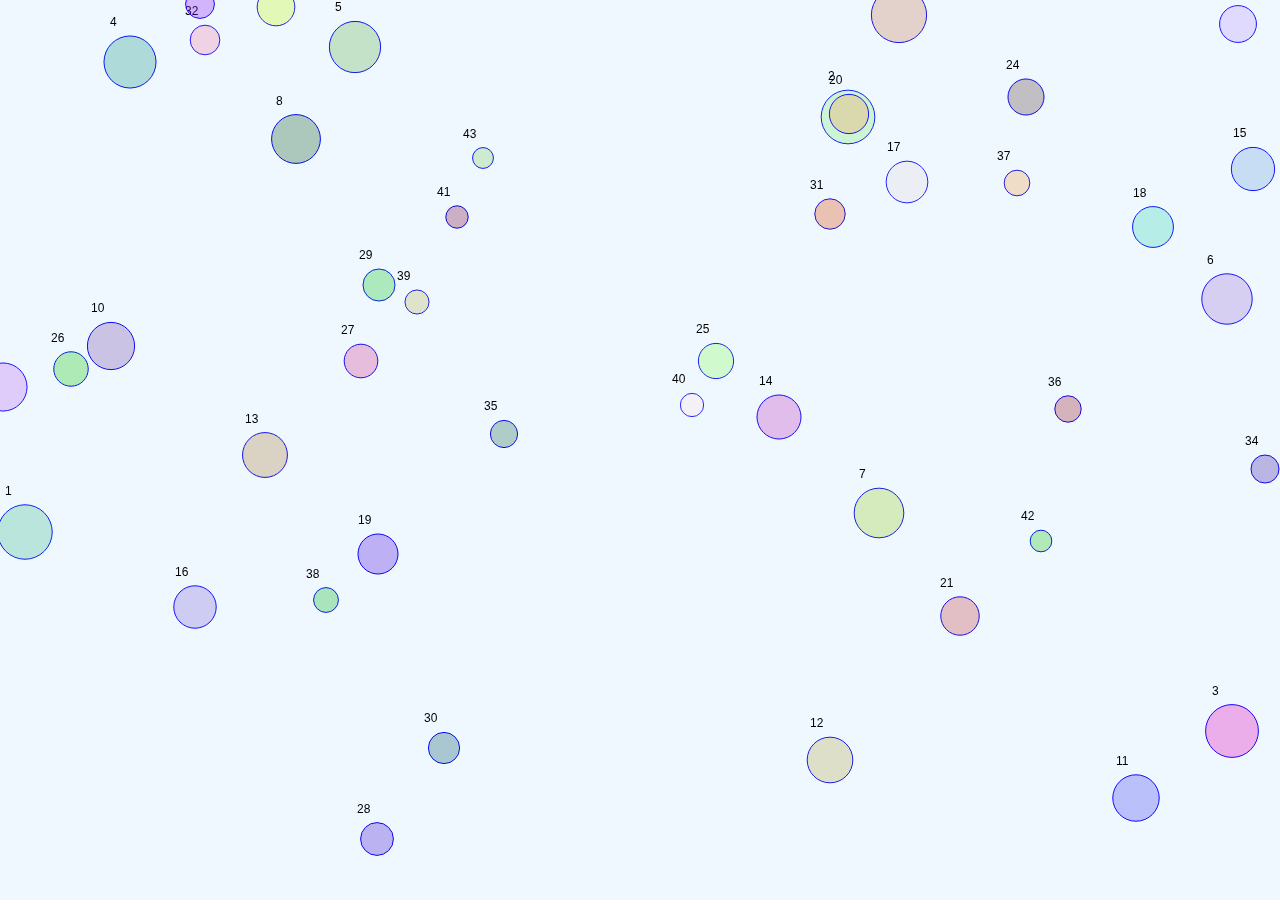
<file: html/01myPoint/index.html>
<!DOCTYPE html>
<html lang="en">
<head>
    <meta charset="UTF-8">
    <link rel="stylesheet" href="style.css">
    <meta name="viewport" content="width=device-width, initial-scale=1.0">
    <meta http-equiv="X-UA-Compatible" content="ie=edge">
    <title>01myPoint</title>
</head>
<body>
    <canvas id="canvas"></canvas>
    <script src="../../lib/Vector2d.js"></script>
    <script src="../../lib/Point.js"></script>
    <script src="script.js"></script>
</body>
</html>
</file>
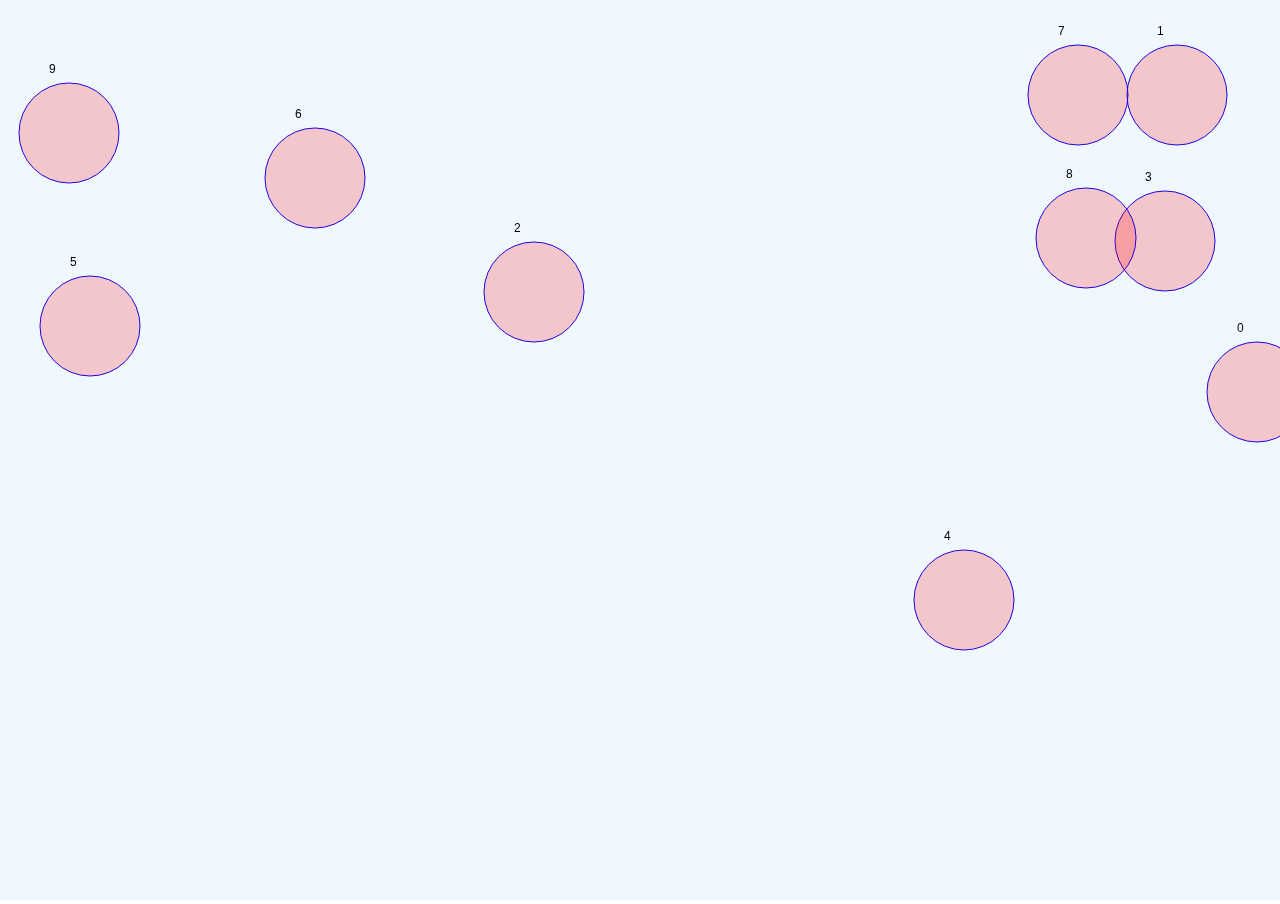
<file: html/02myArray/index.html>
<!DOCTYPE html>
<html lang="en">
<head>
    <meta charset="UTF-8">
    <link rel="stylesheet" href="style.css">
    <meta name="viewport" content="width=device-width, initial-scale=1.0">
    <meta http-equiv="X-UA-Compatible" content="ie=edge">
    <title>02 my array</title>
</head>
<body>
    <canvas id="canvas"></canvas>
    <script src="../../lib/Vector2d.js"></script>
    <script src="../../lib/Point.js"></script>
    <script src="script.js"></script>
</body>
</html>
</file>
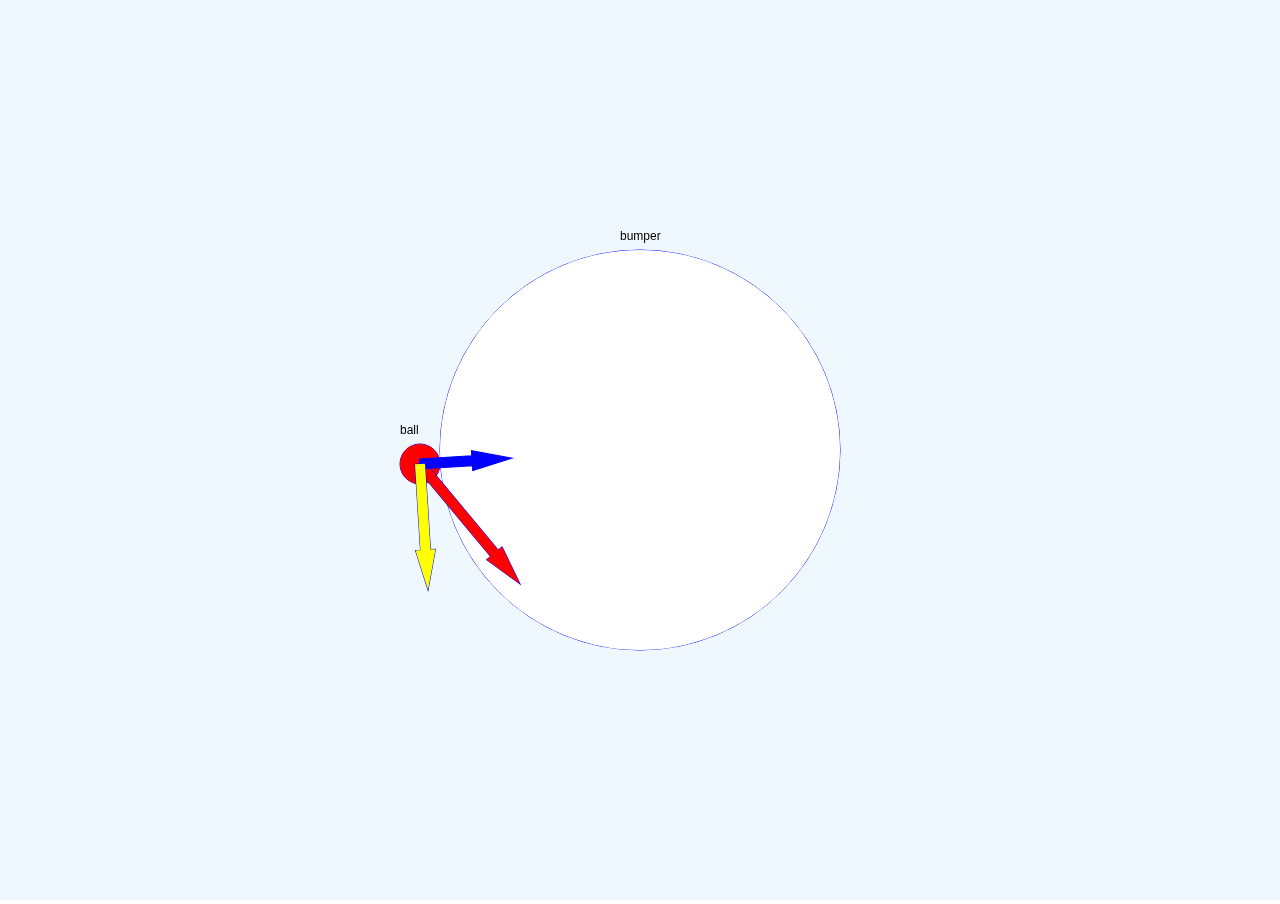
<file: html/20moveUpToTheBumper/index.html>
<!DOCTYPE html>
<html lang="en">
<head>
    <meta charset="UTF-8">
    <link rel="stylesheet" href="style.css">
    <meta name="viewport" content="width=device-width, initial-scale=1.0">
    <meta http-equiv="X-UA-Compatible" content="ie=edge">
    <title>20 static collision</title>
</head>
<body>
    <canvas id="canvas"></canvas>
    <script src="../../lib/Vector2d.js"></script>
    <script src="../../lib/Point.js"></script>
    <script src="../../lib/dPoint.js"></script>
    <script src="script.js"></script>
</body>
</html>
</file>
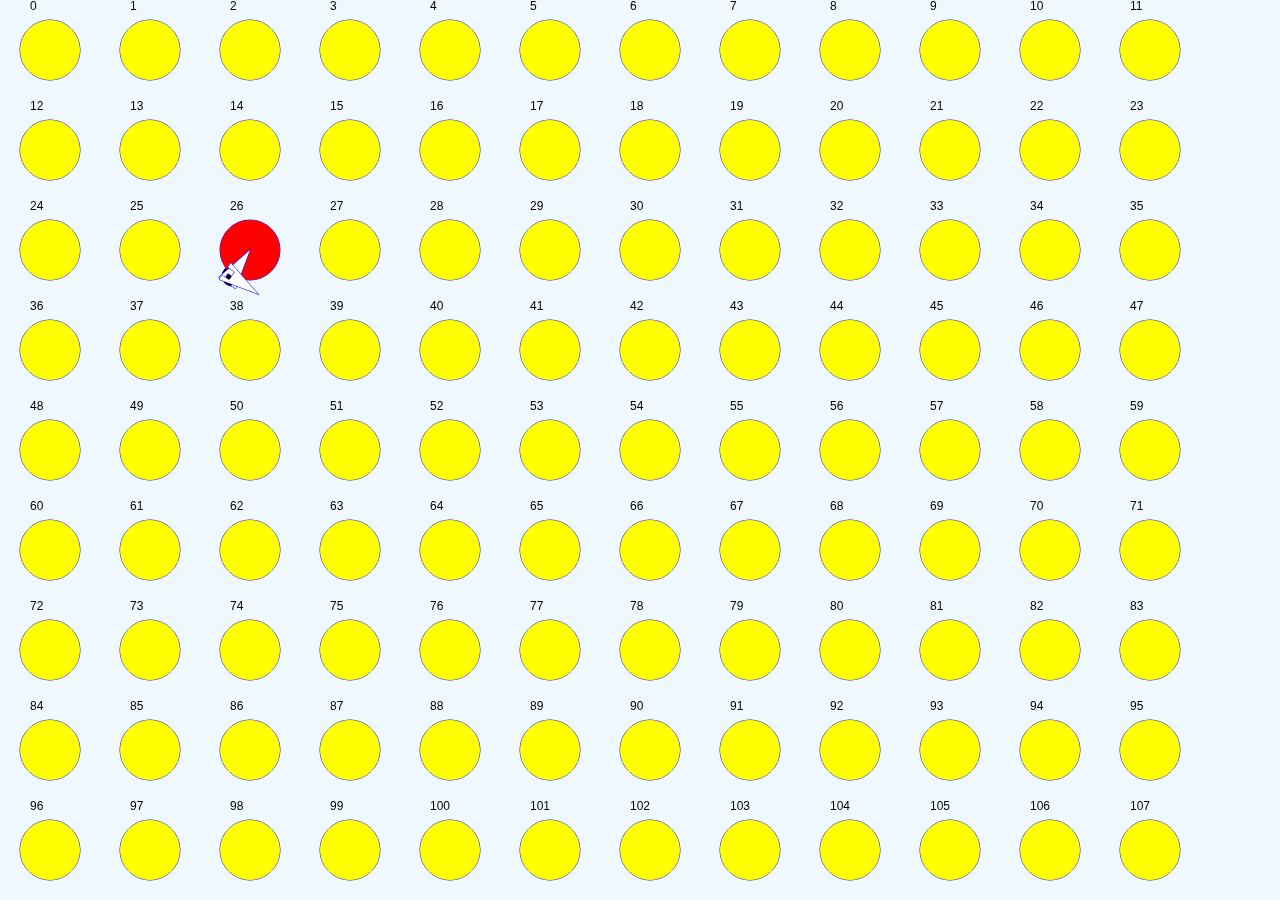
<file: html/21pinballWizzard/index.html>
<!DOCTYPE html>
<html lang="en">
<head>
    <meta charset="UTF-8">
    <link rel="stylesheet" href="style.css">
    <meta name="viewport" content="width=device-width, initial-scale=1.0">
    <meta http-equiv="X-UA-Compatible" content="ie=edge">
    <title>21 pinball wizzard</title>
</head>
<body>
    <canvas id="canvas"></canvas>
    <script src="../../lib/Vector2d.js"></script>
    <script src="../../lib/Point.js"></script>
    <script src="../../lib/dPoint.js"></script>
    <script src="script.js"></script>
</body>
</html>
</file>
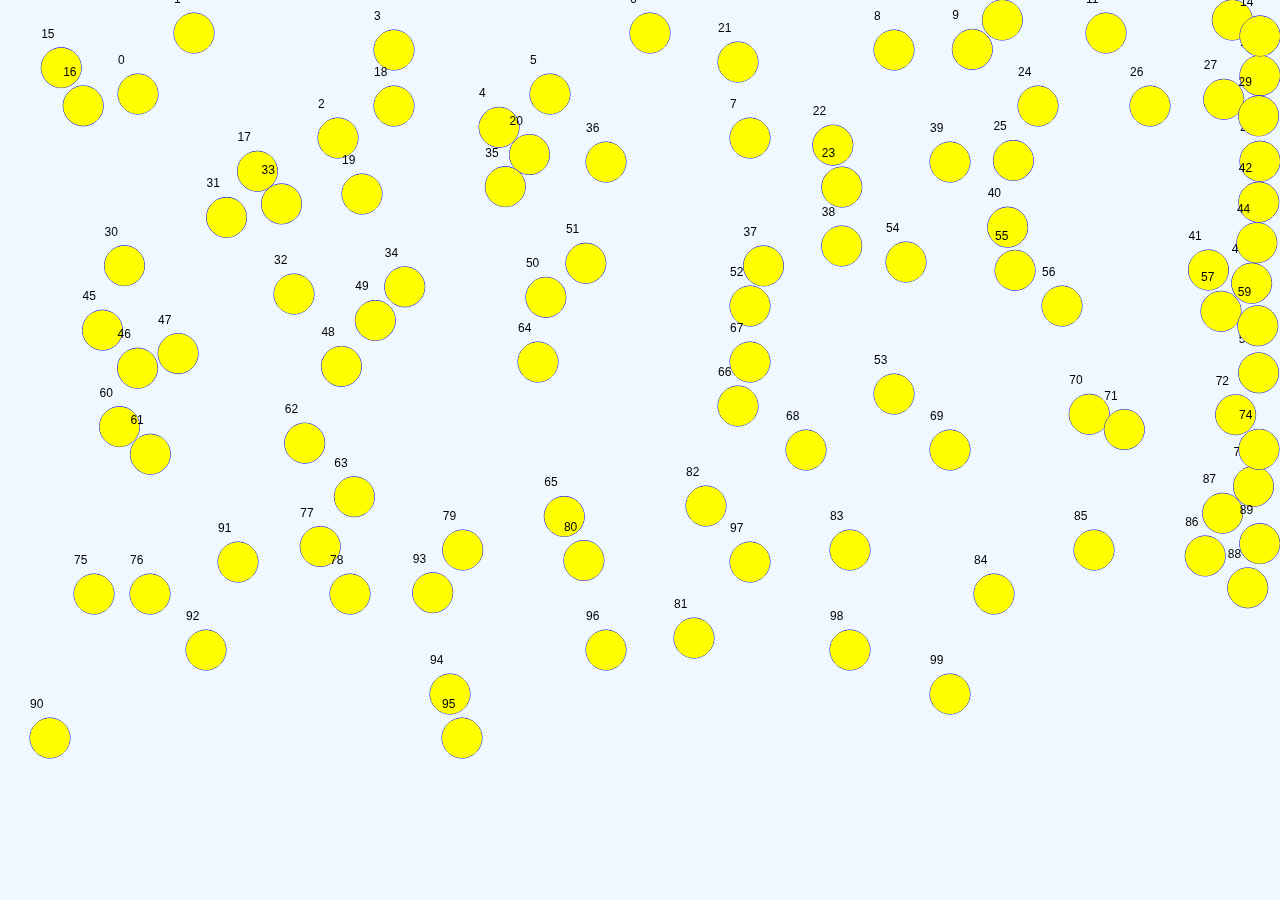
<file: html/23idealGas/index.html>
<!DOCTYPE html>
<html lang="en">
<head>
    <meta charset="UTF-8">
    <link rel="stylesheet" href="style.css">
    <meta name="viewport" content="width=device-width, initial-scale=1.0">
    <meta http-equiv="X-UA-Compatible" content="ie=edge">
    <title>23 ideal gas</title>
</head>
<body>
    <canvas id="canvas"></canvas>
    <script src="../../lib/Vector2d.js"></script>
    <script src="../../lib/Point.js"></script>
    <script src="../../lib/dPoint.js"></script>
    <script src="script.js"></script>
</body>
</html>
</file>
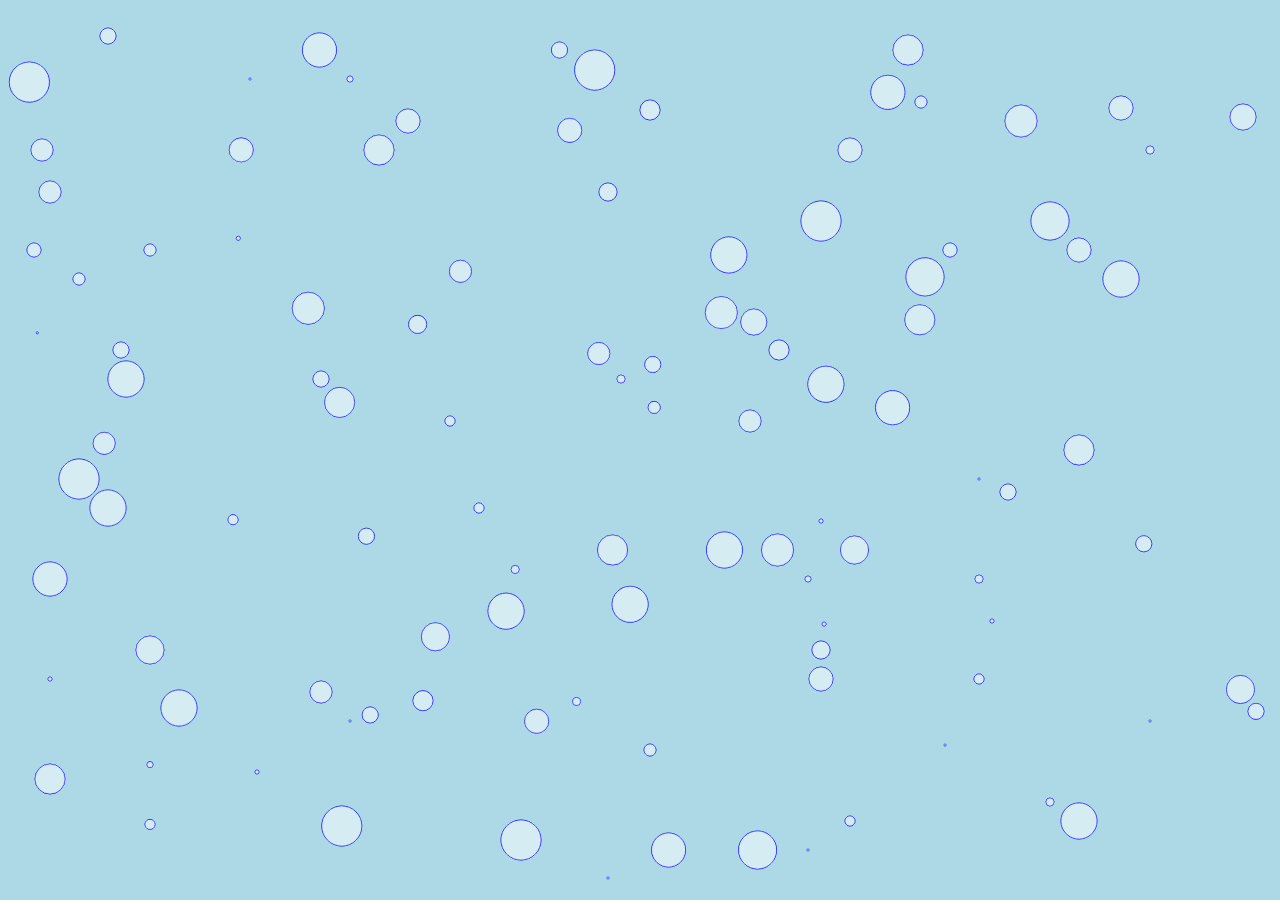
<file: html/25Air/index.html>
<!DOCTYPE html>
<html lang="en">
<head>
    <meta charset="UTF-8">
    <link rel="stylesheet" href="style.css">
    <meta name="viewport" content="width=device-width, initial-scale=1.0">
    <meta http-equiv="X-UA-Compatible" content="ie=edge">
    <title>25 Air</title>
</head>
<body>
    <canvas id="canvas"></canvas>
    <script src="../../lib/Vector2d.js"></script>
    <script src="../../lib/Point.js"></script>
    <script src="../../lib/dPoint.js"></script>
    <script src="script.js"></script>
</body>
</html>
</file>
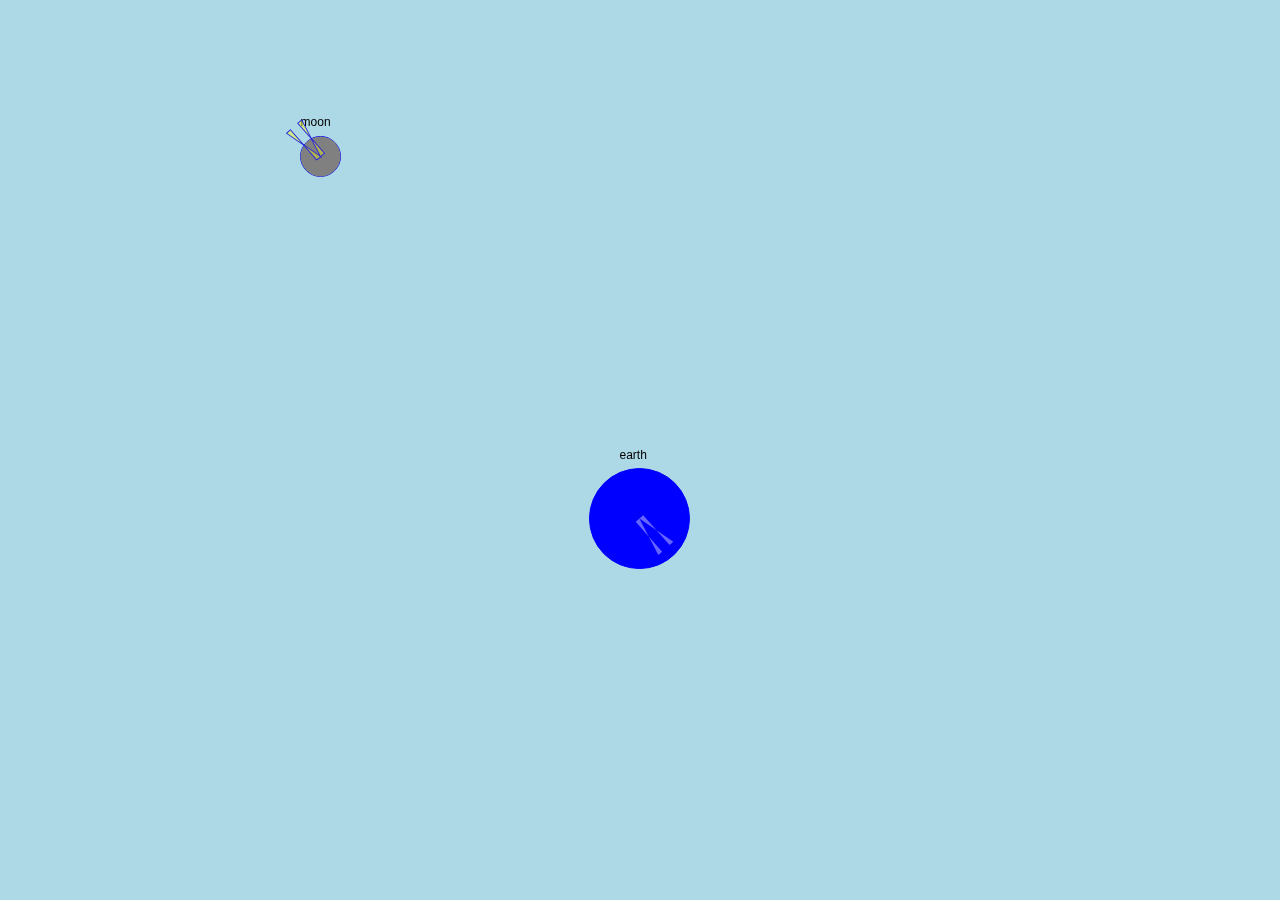
<file: html/27gravity/index.html>
<!DOCTYPE html>
<html lang="en">
<head>
    <meta charset="UTF-8">
    <link rel="stylesheet" href="style.css">
    <meta name="viewport" content="width=device-width, initial-scale=1.0">
    <meta http-equiv="X-UA-Compatible" content="ie=edge">
    <title>27 gravity</title>
</head>
<body>
    <canvas id="canvas"></canvas>
    <script src="../../lib/MathTools.js"></script>
    <script src="../../lib/Vector2d.js"></script>
    <script src="../../lib/Point.js"></script>
    <script src="../../lib/dPoint.js"></script>
    <script src="script.js"></script>
</body>
</html>
</file>
<file: html/01myPoint/style.css>
body{
    margin:0;
    padding: 0;
    overflow: hidden;    
}


canvas{
    background-color: aliceblue;
}
</file>
<file: html/02myArray/style.css>
body{
    margin:0;
    padding: 0;
    overflow: hidden;    
}


canvas{
    background-color: aliceblue;
}
</file>
<file: html/20moveUpToTheBumper/style.css>
body{
    margin:0;
    padding: 0;
    overflow: hidden;    
}


canvas{
    background-color: aliceblue;
}
</file>
<file: html/21pinballWizzard/style.css>
body{
    margin:0;
    padding: 0;
    overflow: hidden;    
}


canvas{
    background-color: aliceblue;
}
</file>
<file: html/23idealGas/style.css>
body{
    margin:0;
    padding: 0;
    overflow: hidden;    
}


canvas{
    background-color: aliceblue;
}
</file>
<file: html/25Air/style.css>
body{
    margin:0;
    padding: 0;
    overflow: hidden;
}


canvas{
    background-color: lightblue;
}
</file>
<file: html/27gravity/style.css>
body{
    margin:0;
    padding: 0;
    overflow: hidden;
}


canvas{
    background-color: lightblue;
}
</file>
